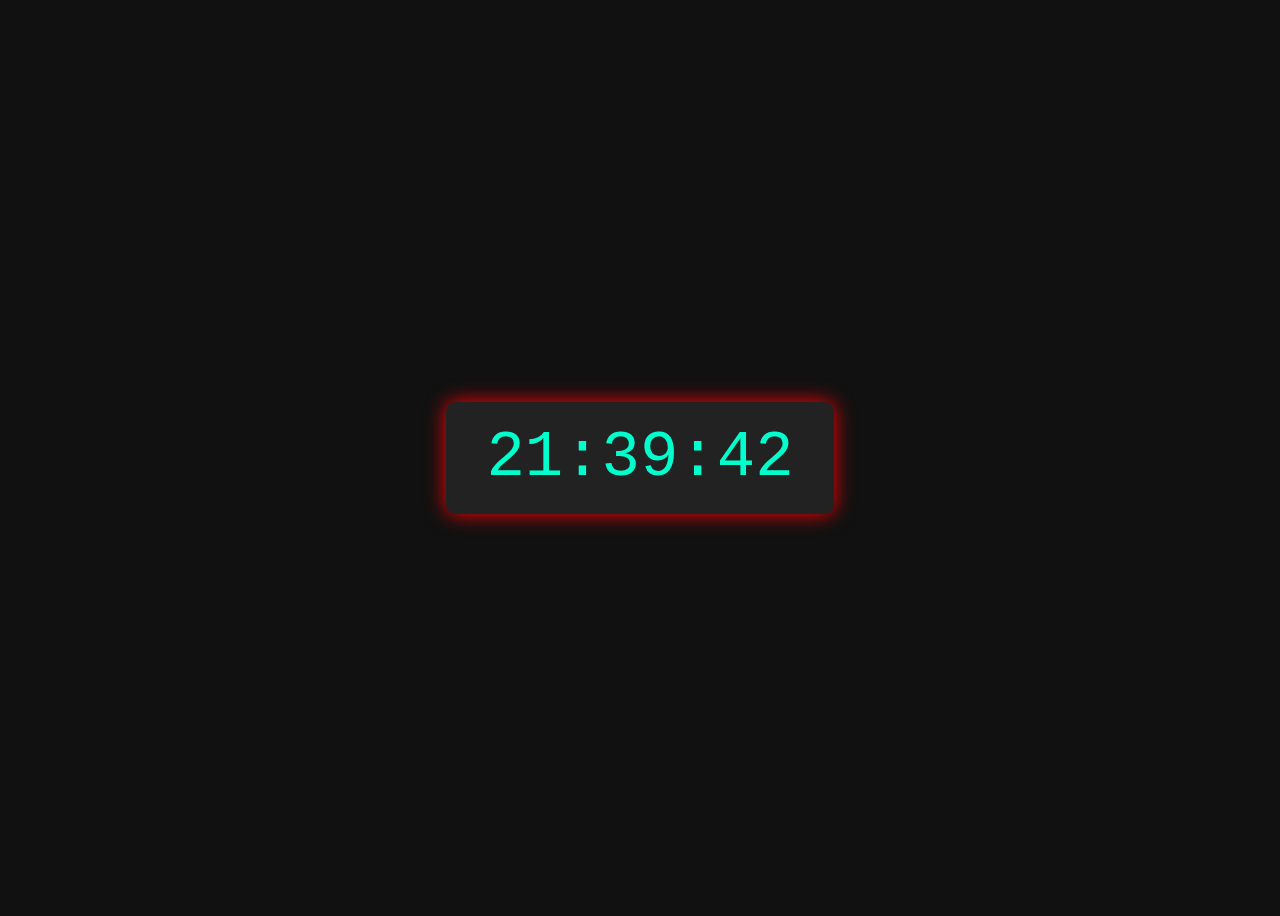
<file: 03_project/index.html>
<!DOCTYPE html>
<html lang="en">
<head>
  <meta charset="UTF-8">
  <meta name="viewport" content="width=device-width, initial-scale=1.0">
  <title>Digital Clock</title>
  <link rel="stylesheet" href="style.css">
</head>
<body>
  <div class="digital-clock" id="digitalClock"></div>

  <script src="project_03.js"></script>
</body>
</html>
</file>
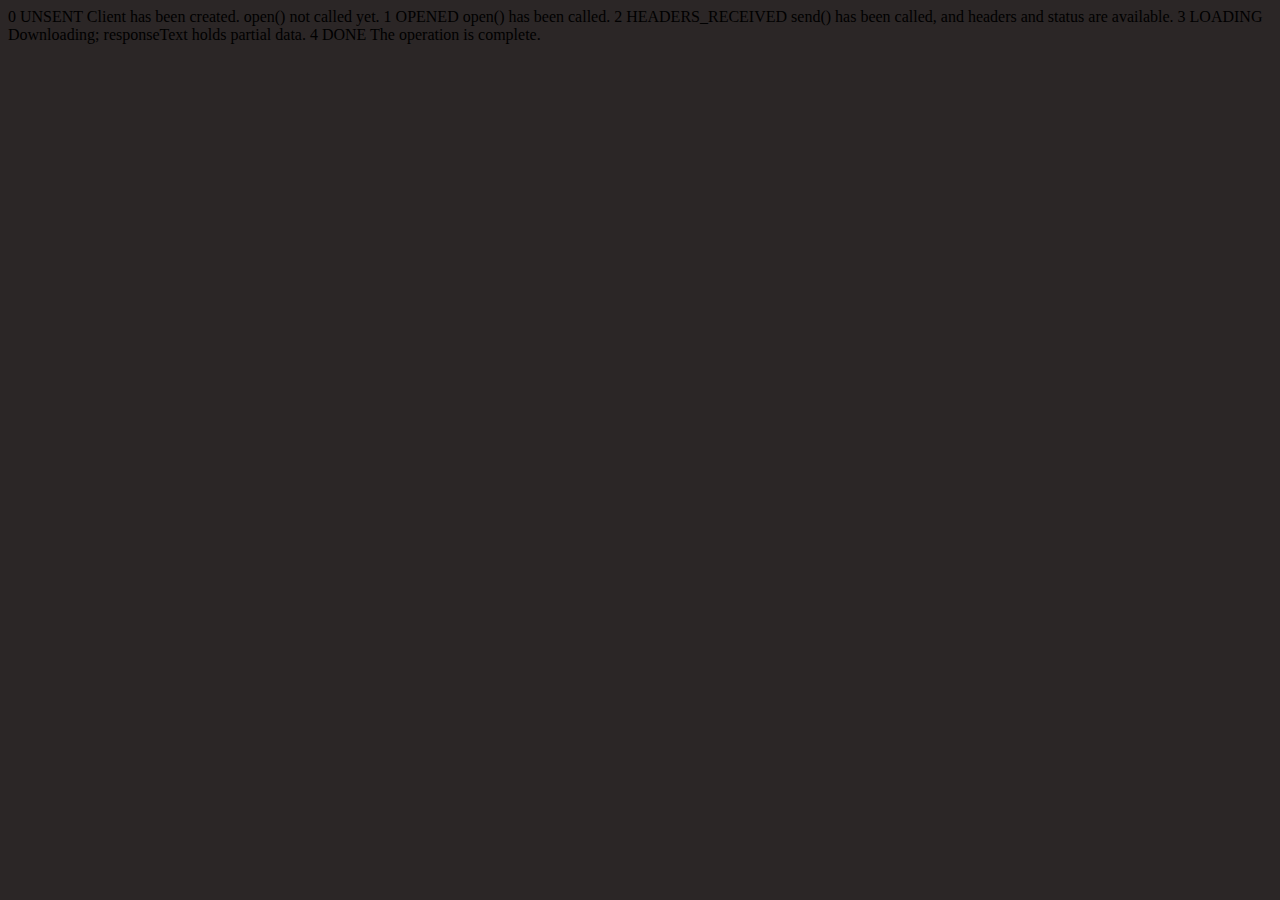
<file: API/api.html>
<!DOCTYPE html>
<html lang="en">
<head>
    <meta charset="UTF-8">
    <meta name="viewport" content="width=device-width, initial-scale=1.0">
    <title>Document</title>
</head>
<body style="background-color: #2b2626;">
0	UNSENT	Client has been created. open() not called yet.
1	OPENED	open() has been called. 
2	HEADERS_RECEIVED	send() has been called, and headers and status are available.
3	LOADING	Downloading; responseText holds partial data.
4	DONE	The operation is complete.
</body>
<script>
    const requestUrl = 'https://github.com/Mohit-web8516'
    const xhr = new XMLHttpRequest();
    xhr.open('GET', requestUrl)
    xhr.onreadystatechange = function(){
        console.log(xhr.readyState);
        if (xhr.readyState === 4) {
            const data = JSON.parse(this.responseText)
            console.log(typeof data);
            console.log(data.followers);
        }
    }
    xhr.send();
</script>
</html>
</file>
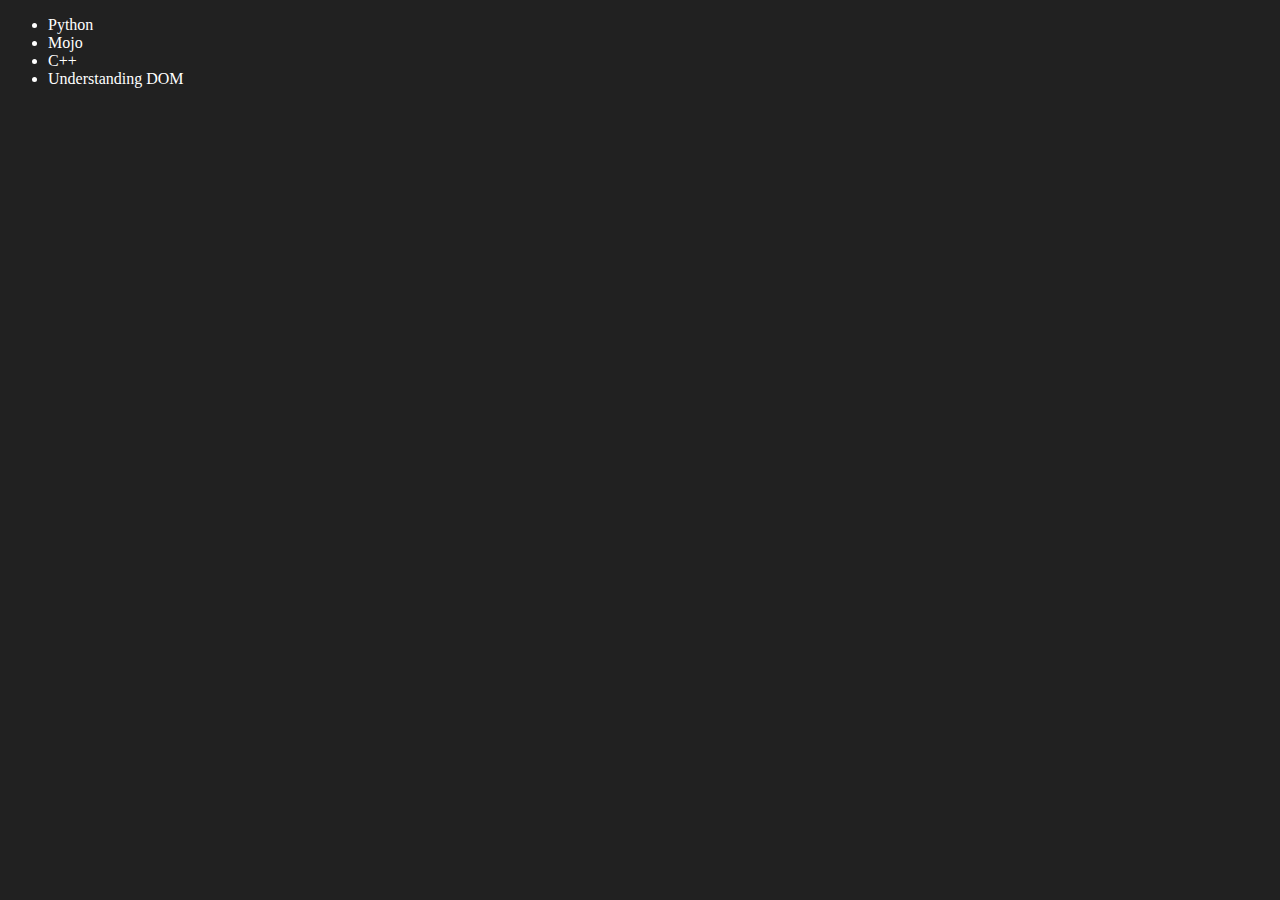
<file: DOM/final.html>
<!DOCTYPE html>
<html lang="en">
<head>
    <meta charset="UTF-8">
    <meta name="viewport" content="width=device-width, initial-scale=1.0">
    <title>DOM Learning journey</title>
</head>
<body style="background-color: #212121; color: #fff;">
    <ul class="topics">
        <li>DOM</li>
        <li>JavaScript</li>
        <li>C++</li>
    </ul>
</body>
<script>
function addTopic(topic) {
    const li = document.createElement('li');
    li.textContent = topic;
    document.querySelector('.topics').appendChild(li);
}

// Add new topics
addTopic('Understanding DOM');
addTopic('Python');

// Edit second item
const secondLang = document.querySelector("ul.topics li:nth-child(2)");
const newli = document.createElement('li');
newli.textContent = "Mojo";
secondLang.replaceWith(newli);

// Edit first item
const firstLang = document.querySelector("ul.topics li:first-child");
firstLang.outerHTML = "<li>Python</li>";

// Remove last item
const lastLang = document.querySelector("ul.topics li:last-child");
lastLang.remove();
</script>
</html>
</file>
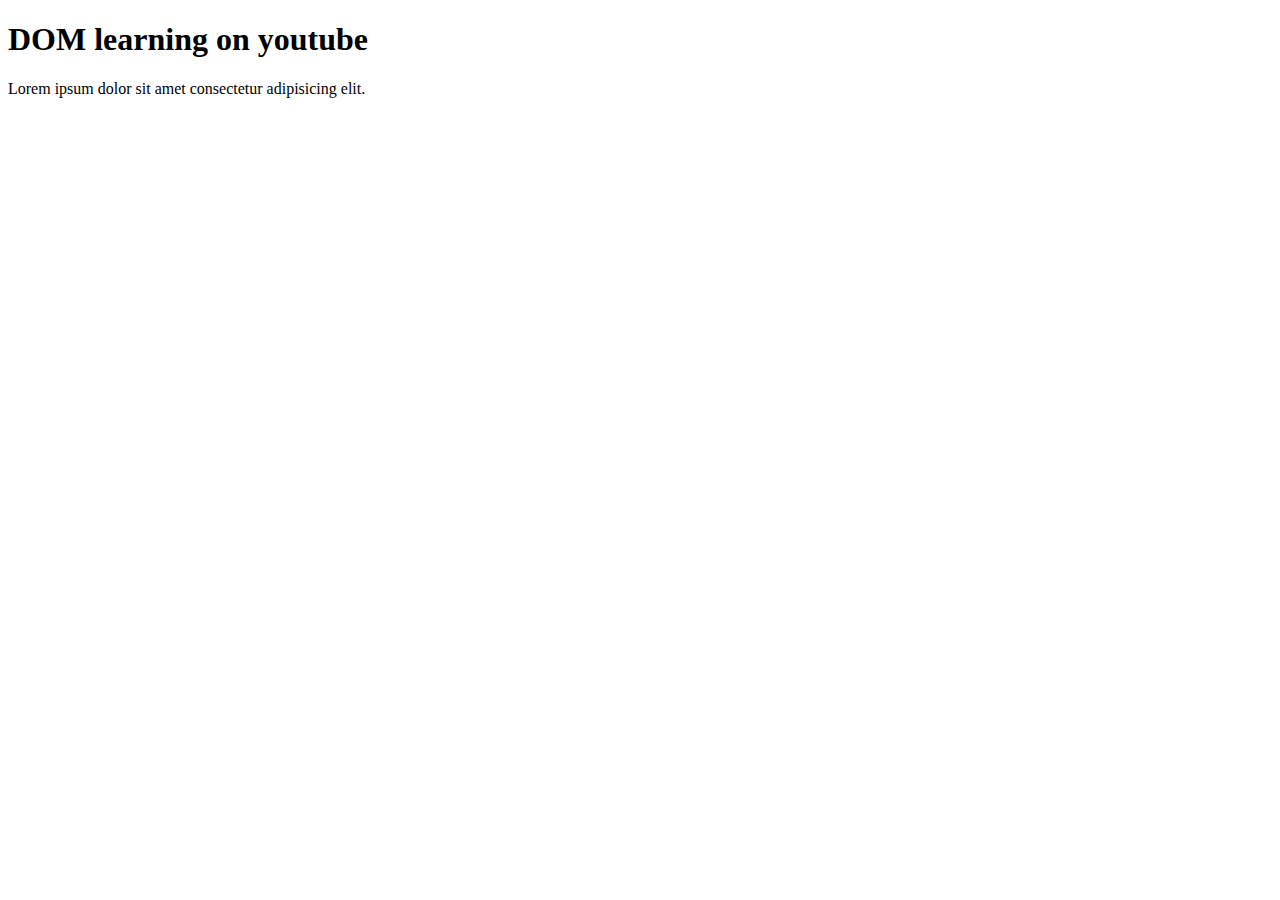
<file: DOM/one.html>
<!DOCTYPE html>
<html lang="en">
<head>
    <meta charset="UTF-8">

    <title> DOM learning </title>
</head>
<body>
    <div class = "bg-black">
        <h1 id = "ttile" class = "heading">DOM learning on youtube</h1>
        <p>Lorem ipsum dolor sit amet consectetur adipisicing elit.</p>
    </div>
</body>
</html>
</file>
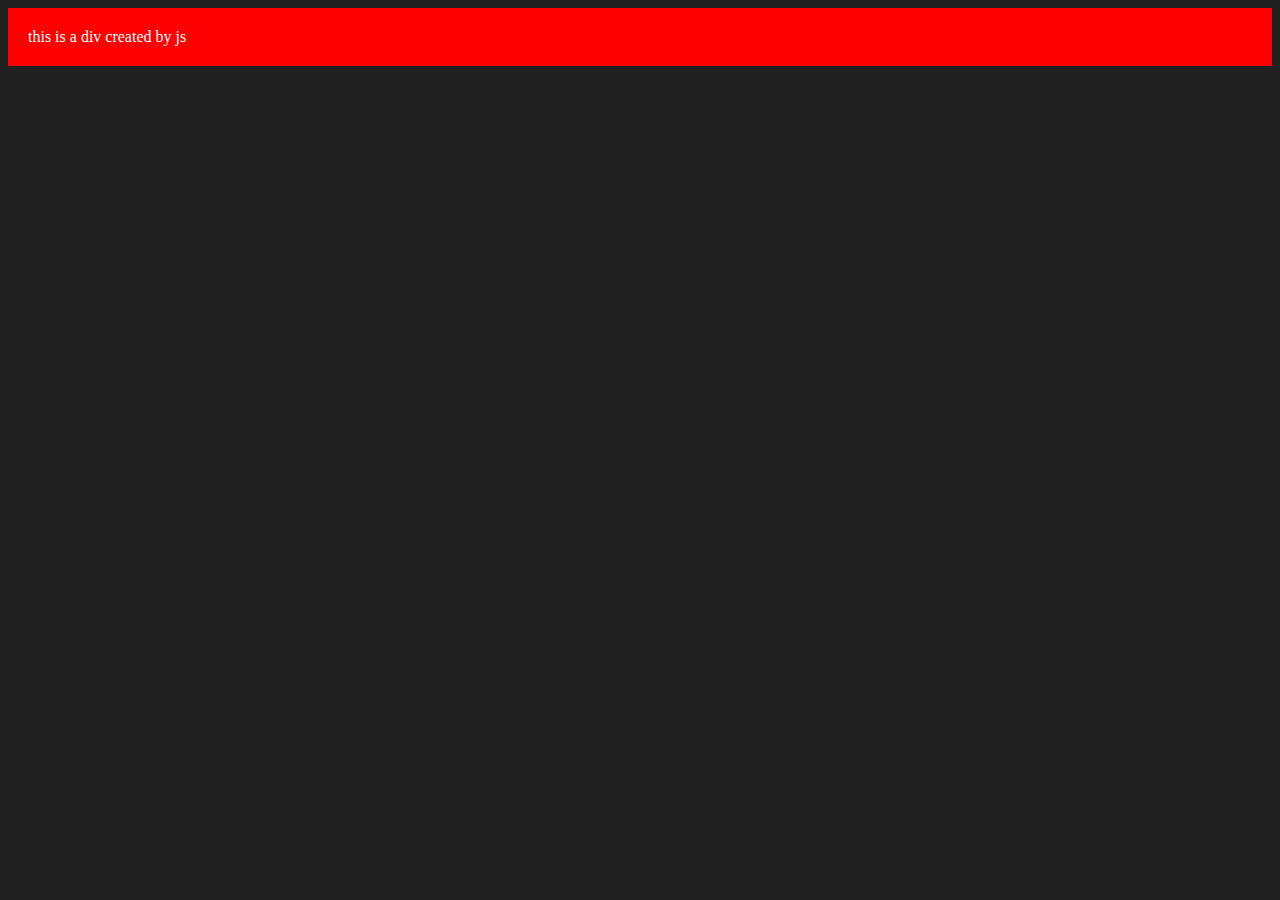
<file: DOM/three.html>
<!DOCTYPE html>
<html lang="en">
<head>
    <meta charset="UTF-8">
    <meta name="viewport" content="width=device-width, initial-scale=1.0">
    <title>DOM learning </title>
</head>
<body style = "background-color: #212121; color: #fff ; ">

</body>
<script>
    const div =document.createElement('div')
    console.log(div);
    div.className = "main"
    div.id = Math.round(Math.random() * 10 + 1)
    div.setAttribute('title', 'this is a div')
    div.style.backgroundColor = "red"
    div.style.padding = "20px"
    div.innerText = "this is a div created by js"
    document.body.appendChild(div)
</script>
</html>
</file>
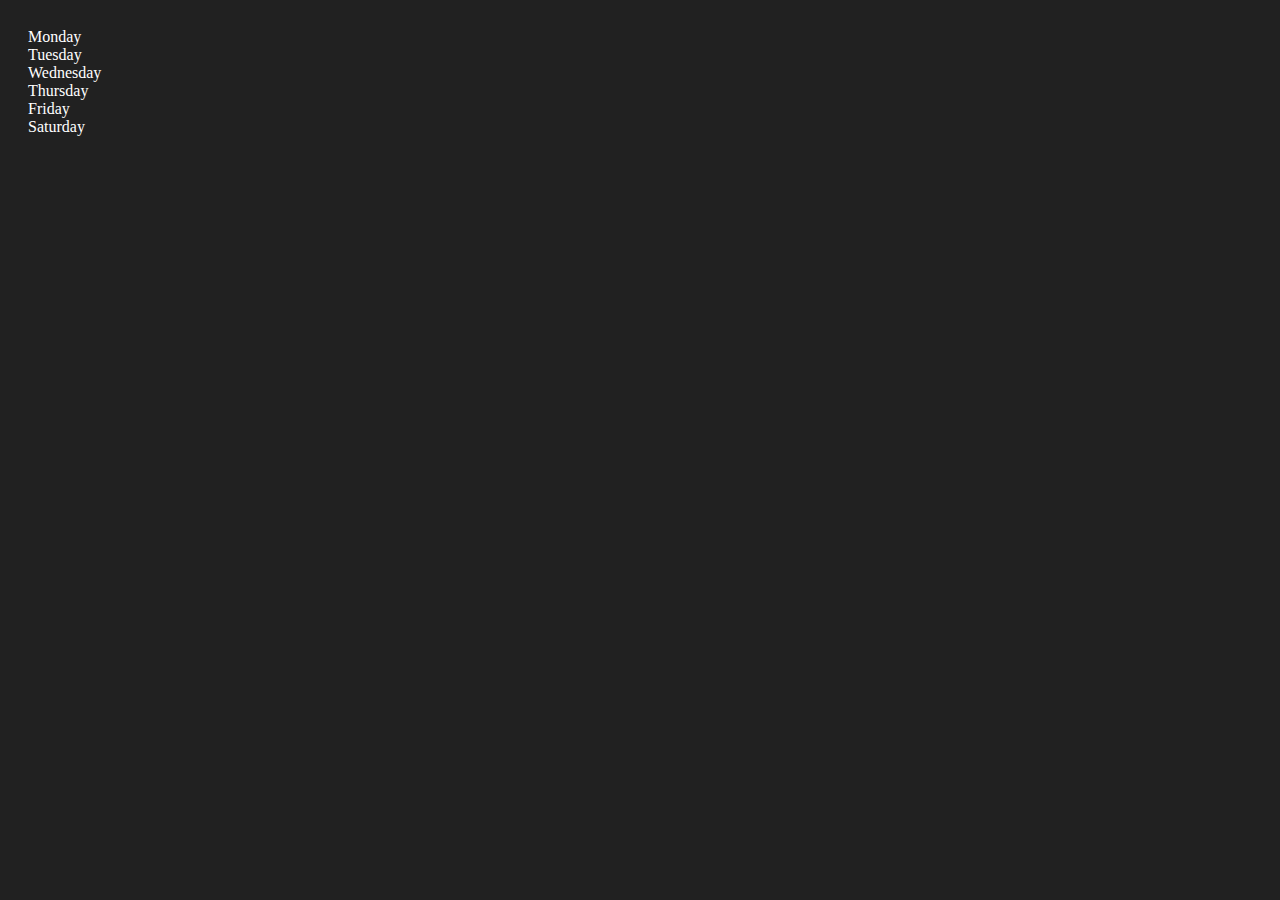
<file: DOM/two.html>
<!DOCTYPE html>
<html lang="en">
<head>
    <meta charset="UTF-8">
    <meta name="viewport" content="width=device-width, initial-scale=1.0">
    <title>Dom | learning youtube  </title>
</head>
<body style = "background-color: #212121; color: #fff ; padding: 20px;">
    <div class = "parent">
       <div class = "day">Monday</div>
       <div class = "day">Tuesday
       </div>
       <div class = "day">Wednesday</div>
       <div class = "day">Thursday</div>
       <div class = "day">Friday</div>
       <div class = "day">Saturday</div>

    </div>
</body>
<script>
    const parent = document.querySelector('.parent')
    // console.log(parent);
    // console.log(parent.children);
    // console.log(parent.children[1].innerHTML);
    // for(let i = 0; i < parent.children.length; i++){
    //     console.log(parent.children[i].innerHTML);
    // }
    // parent.children[1].style.color = "orang"
    // console.log(parent.firstElementChild);
    // console.log(parent.lastElementChild);

    const dayOne = document.querySelector('.day')
    console.log(dayOne);
    console.log(dayOne.parentElement);
    console.log(dayOne.nextElementSibling);
</script>
</html>
</file>
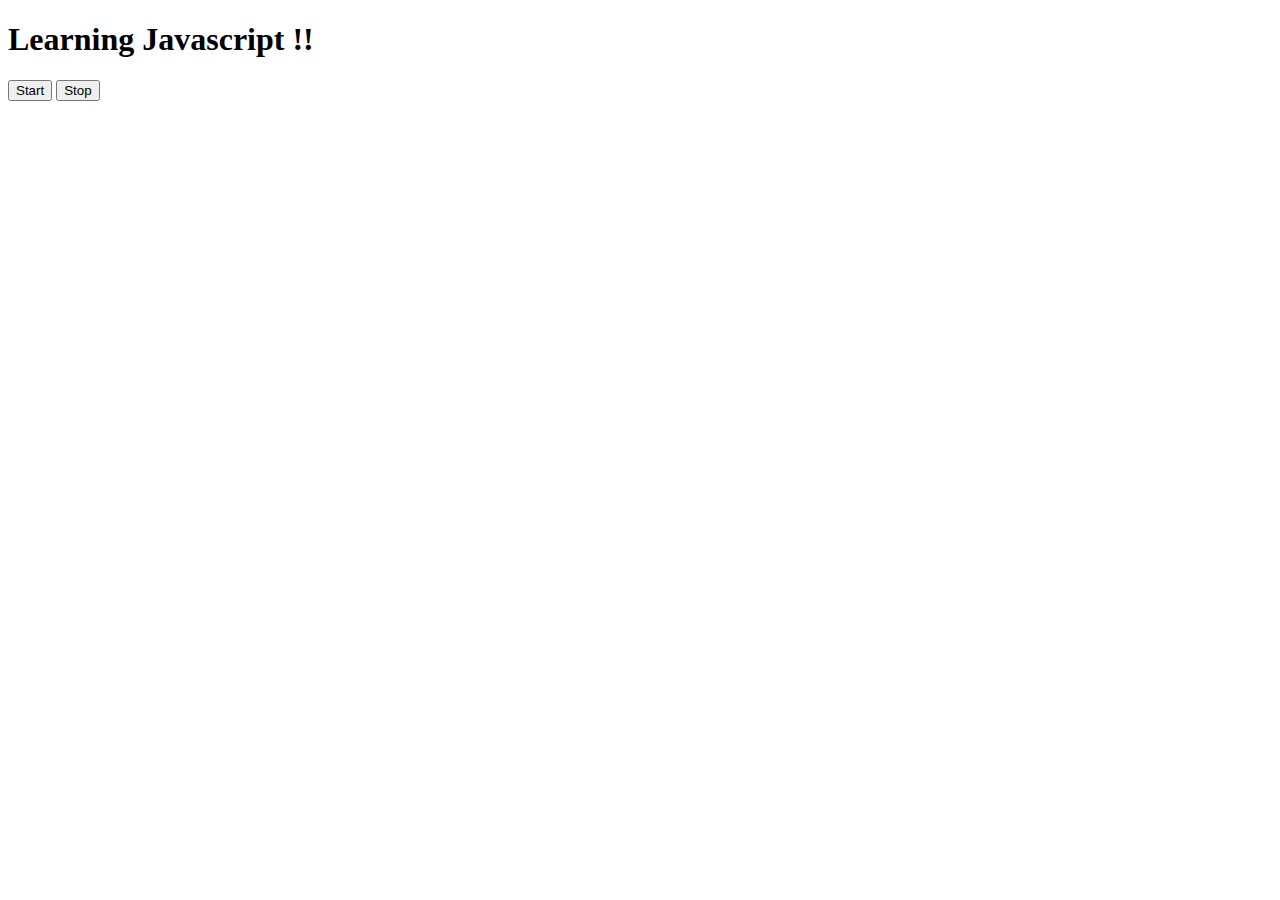
<file: EVENTS IN JAVASCRIPT/three.html>
<!DOCTYPE html>
<html lang="en">
<head>
    <meta charset="UTF-8">
    <meta name="viewport" content="width=device-width, initial-scale=1.0">
    <title>Document</title>
</head>
<body>
    <h1>Learning Javascript !!</h1>
    <button id="start">Start</button>
    <button id="stop">Stop</button>
</body>
<script>
    const sayDate = function(str){
        console.log(str, Date.now());
    }

    const intervalId = setInterval(sayDate, 1000, "hi")

    clearInterval(intervalId)

 
</script>
</html>
</file>
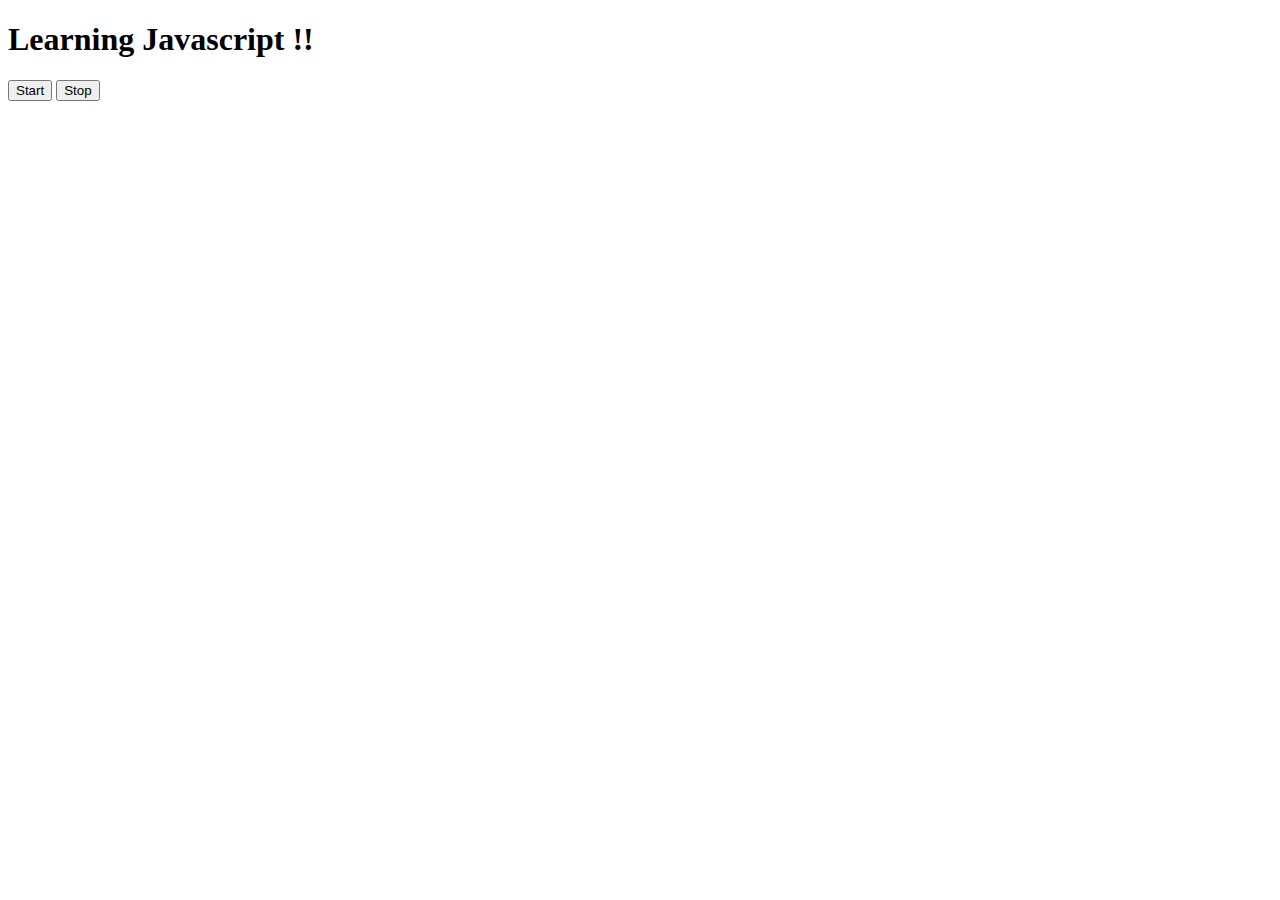
<file: EVENTS IN JAVASCRIPT/two.html>
<!DOCTYPE html>
<html lang="en">
<head>
    <meta charset="UTF-8">
    <meta name="viewport" content="width=device-width, initial-scale=1.0">
    <title>Document</title>
</head>
<body>
    <h1>Learning Javascript !!</h1>
    <button id="start">Start</button>
    <button id="stop">Stop</button>
</body>
<script>
    // const sayDate = function(str){
    //     console.log(str, Date.now());
    // }

    // const intervalId = setInterval(sayDate, 1000, "hi")

    // clearInterval(intervalId)

    const sayJohn = function(){
        console.log("John" );
    }
    const changeText = function(){
        document.querySelector('hi').innerHTML = "best JS series"
    }

    const changeMe = setTimeout(changeText,2000)

    document.querySelector('#stop').addEventListener('click', function(){
        clearTimeout(changeMe)
        console.log("stopped")
    })
</script>
</html>
</file>
<file: 03_project/style.css>
body {
  display: flex;
  justify-content: center;
  align-items: center;
  height: 100vh;
  background: #111;
  font-family: 'Courier New', Courier, monospace;
}

.digital-clock {
  color: #00ffcc;
  font-size: 4rem;
  background: #222;
  padding: 20px 40px;
  border-radius: 10px;
  box-shadow: 0 0 20px #ff0004;
}
</file>
